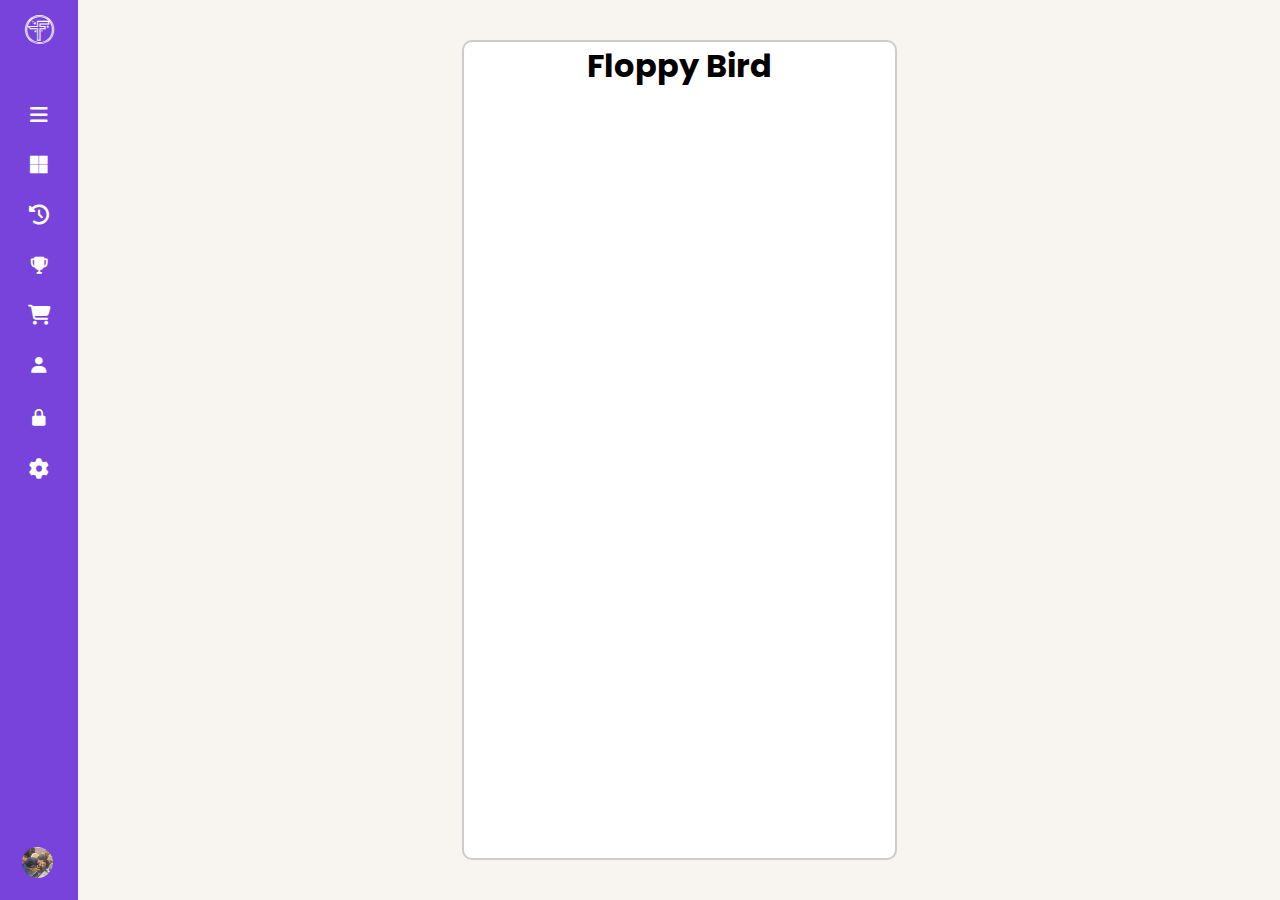
<file: Gamepage.html>
<!DOCTYPE html>
<html lang="en">
<head>
    <meta charset="UTF-8" />
    <meta http-equiv="X-UA-Compatible" content="IE=edge" />
    <meta name="viewport" content="width=device-width, initial-scale=1.0" />
    <title>Dropdown</title>

    <!--font awesome-->
    <link rel="stylesheet" href="https://cdnjs.cloudflare.com/ajax/libs/font-awesome/6.2.1/css/all.min.css" />
    <!--css file-->
    <link rel="stylesheet" href="style.css">
    <link href='https://unpkg.com/boxicons@2.1.4/css/boxicons.min.css' rel='stylesheet'>
    <style>
        body, html {
            margin: 0;
            padding: 0;
            height: 100%;
            overflow: hidden;
            background-color: #f7efe5; /* Set background color */
        }
        .home-section {
            display: flex;
            justify-content: center;
            align-items: center;
            height: 100%;
        }
        .game-section {
            text-align: center;
            background-color: white; /* Set canvas background color */
            border: 2px solid #ccc; /* Add border to canvas */
            border-radius: 10px; /* Rounded border */
            overflow: hidden; /* Hide overflow content */
        }
        canvas {
            display: block;
            margin: 0 auto;
        }
    </style>
</head>
<body>
      <!-- Navigation bar side -->
      <div class="sidebar close">
        <div class="logo">
          <i class="fab fa-trade-federation"></i>
          <span class="logo-name">FitNess</span>
        </div>
        
        <ul class="nav-list">
          <li>
            <a href="#">
              <i class="fas fa-bars"></i> 
              <span class="link-name">Categories</span>
            </a>
          </li>
          <li>
            <a href="/Hackcathon/Home.html">
              <i class="fab fa-microsoft"></i>
              <span class="link-name">Dashboard</span>
            </a>
          </li>
          <li>
            <a href="/Hackcathon/Gamepage.html">
              <i class="fas fa-clock-rotate-left"></i>
              <span class="link-name">Activity</span>
            </a>
          </li>
          <li>
            <a href="/Hackcathon/Leaderboard.html">
              <i class='bx bxs-trophy'></i>
              <span class="link-name">LeaderBoard</span>
            </a>
          </li>
          <li>
            <a href="#">
              <i class="fas fa-cart-shopping"></i>
              <span class="link-name">Cart</span>
            </a>
          </li>
          <li>
            <a href="/Hackcathon/Login.html">
              <i class='bx bxs-user' ></i>
              <span class="link-name">Login</span>
            </a>
          </li>
          <li>
            <a href="/Hackcathon/Sign_Up.html">
              <i class='bx bxs-lock-alt' ></i>
              <span class="link-name">Sign-up</span>
            </a>
          </li>
          <li>
            <a href="#">
              <i class="fas fa-gear"></i>
              <span class="link-name">Settings</span>
            </a>
          </li>
          <li>
            <div class="profile-details">
              <div class="profile-content">
                <img src="profile.jpg" alt="" />
              </div>
              <div class="name-job">
                <div class="name">Team Cypher</div>
                <div class="job">Student</div>
              </div>
              <i class="fas fa-right-to-bracket"></i>
            </div>
          </li>
        </ul>
      </div>
    <!-- End Navigation bar side -->


    <!-- Home section/main -->
   
    
    <div class="home-section">
        <div class="home-content">
            <div class="game-section">
                <header>
                    <h1>Floppy Bird</h1>
                    <div class="score-container">
                        <div id="bestScore"></div>
                        <div id="currentScore"></div>
                    </div>
                </header>
                <canvas id="canvas" width="431" height="768"></canvas>
            </div>
        </div>
    </div>

   
    <script src="app.js"></script> 
    <script src="play.js"></script>
</body>
</html>
</file>
<file: style.css>
@import url("https://fonts.googleapis.com/css2?family=Poppins:wght@200;300;400;500;600;700&display=swap");


* {
  margin: 0;
  padding: 0;
  box-sizing: border-box;
  font-family: "Poppins", sans-serif;
}
:root{
    --color-primary: #6C9BCF;
    --color-danger: #FF0060;
    --color-success: #1B9C85;
    --color-warning: #F7D060;
    --color-white: #fff;
    --color-info-dark: #7d8da1;
    --color-dark: #363949;
    --color-light: rgba(132, 139, 200, 0.18);
    --color-dark-variant: #677483;
    --color-background: #f6f6f9;

    --card-border-radius: 2rem;
    --border-radius-1: 0.4rem;
    --border-radius-2: 1.2rem;

    --card-padding: 1.8rem;
    --padding-1: 1.2rem;

    --box-shadow: 0 2rem 3rem var(--color-light);
}

.dark-mode-variables{
    --color-background: #181a1e;
    --color-white: #202528;
    --color-dark: #edeffd;
    --color-dark-variant: #a3bdcc;
    --color-light: rgba(0, 0, 0, 0.4);
    --box-shadow: 0 2rem 3rem var(--color-light);
}


.sidebar {
  position: fixed;
  top: 0;
  left: 0;
  height: 100%;
  width: 260px;
  background-color: #7743db;
  z-index: 100;
  transition: all 0.5s ease;
}

.sidebar.close {
  width: 78px;
}

.sidebar .logo {
  height: 60px;
  display: flex;
  width: 100%;
  align-items: center;
}

.sidebar .logo i {
  font-size: 30px;
  color: #fff;
  height: 50px;
  min-width: 78px;
  text-align: center;
  line-height: 50px;
}

.sidebar .logo .logo-name {
  font-size: 22px;
  color: #fff;
  font-weight: 600;
  transition: all 0.3s ease;
  transition-delay: 0.1s;
}

.sidebar.close .logo .logo-name {
  opacity: 0;
  pointer-events: none;
}

.sidebar .nav-list {
  height: 100%;
  padding: 30px 0 150px 0;
  overflow: auto;
}

.sidebar.close .nav-list {
  overflow: visible;
}

.sidebar .nav-list::-webkit-scrollbar {
  display: none;
}

.sidebar .nav-list li {
  position: relative;
  list-style: none;
  transition: all 0.4s ease;
}

.sidebar .nav-list li:hover {
  background-color: #1d1b31;
}

.sidebar .nav-list li .icon-link {
  display: flex;
  align-items: center;
  justify-content: space-between;
}

.sidebar.close .nav-list li .icon-link {
  display: block;
}

.sidebar .nav-list li i {
  height: 50px;
  min-width: 78px;
  text-align: center;
  line-height: 50px;
  color: #fff;
  font-size: 20px;
  cursor: pointer;
  transition: all 0.3s ease;
}

.sidebar.close .nav-list li i.arrow {
  display: none;
}

.sidebar .nav-list li.show i.arrow {
  transform: rotate(-180deg);
}

.sidebar .nav-list li a {
  display: flex;
  align-items: center;
  text-decoration: none;
}

.sidebar .nav-list li a .link-name {
  color: #fff;
  font-size: 18px;
  font-weight: 400;
  transition: all 0.4s ease;
}

.sidebar.close .nav-list li a .link-name {
  opacity: 0;
  pointer-events: none;
}

.profile-details {
  position: fixed;
  bottom: 0;
  width: 260px;
  display: flex;
  align-items: center;
  justify-content: space-between;
  background-color: #7743db;
  padding: 12px 0;
  transition: all 0.5s ease;
}

.sidebar.close .profile-details {
  background-color: none;
  width: 78px;
}

.profile-details .profile-content {
  display: flex;
  align-items: center;
}

.profile-details .profile-content img {
  height: 51px;
  width: 51px;
  border-radius: 50%;
  object-fit: cover;
  margin: 0 14px 0 12px;
  background-color: #7743db;
  transition: all 0.5s ease;
}

.sidebar.close .profile-details .profile-content img {
  padding: 10px;
}

.profile-details .name-job .name,
.profile-details .name-job .job {
  color: #fff;
  font-size: 18px;
  white-space: nowrap;
}

.sidebar.close .profile-details i,
.sidebar.close .profile-details .name-job .name,
.sidebar.close .profile-details .name-job .job {
  opacity: 0;
  pointer-events: none;
}

.profile-details .name-job .job {
  font-size: 12px;
}

.home-section {
  position: relative;
  height: 100vh;
  width: calc(100% - 260px);
  left: 260px;
  background-color: #f8f4ef;
  transition: all 0.5s ease;
}

.sidebar.close ~ .home-section {
  left: 78px;
  width: calc(100% - 78px);
}

.home-section .home-content {
  display: flex;
  height: 60px;
  align-items: center;
}

.home-section .home-content i,
.home-section .home-content .text {
  color: #7743db;
  font-size: 35px;
}

.home-section .home-content i {
  margin: 0 15px;
  cursor: pointer;
}

.home-section .home-content .text {
  white-space: nowrap;
  font-size: 20px;
  font-weight: 600;
}

@media (max-width: 400px) {
  .sidebar.close .nav-list li .sub-menu {
    display: none;
  }

  .sidebar {
    width: 78px;
  }

  .sidebar.close {
    width: 0;
  }

  .home-section {
    left: 78px;
    width: calc(100% - 78px);
    z-index: 100;
  }

  .sidebar.close ~ .home-section {
    width: 100%;
    left: 0;
  }
}
</file>
